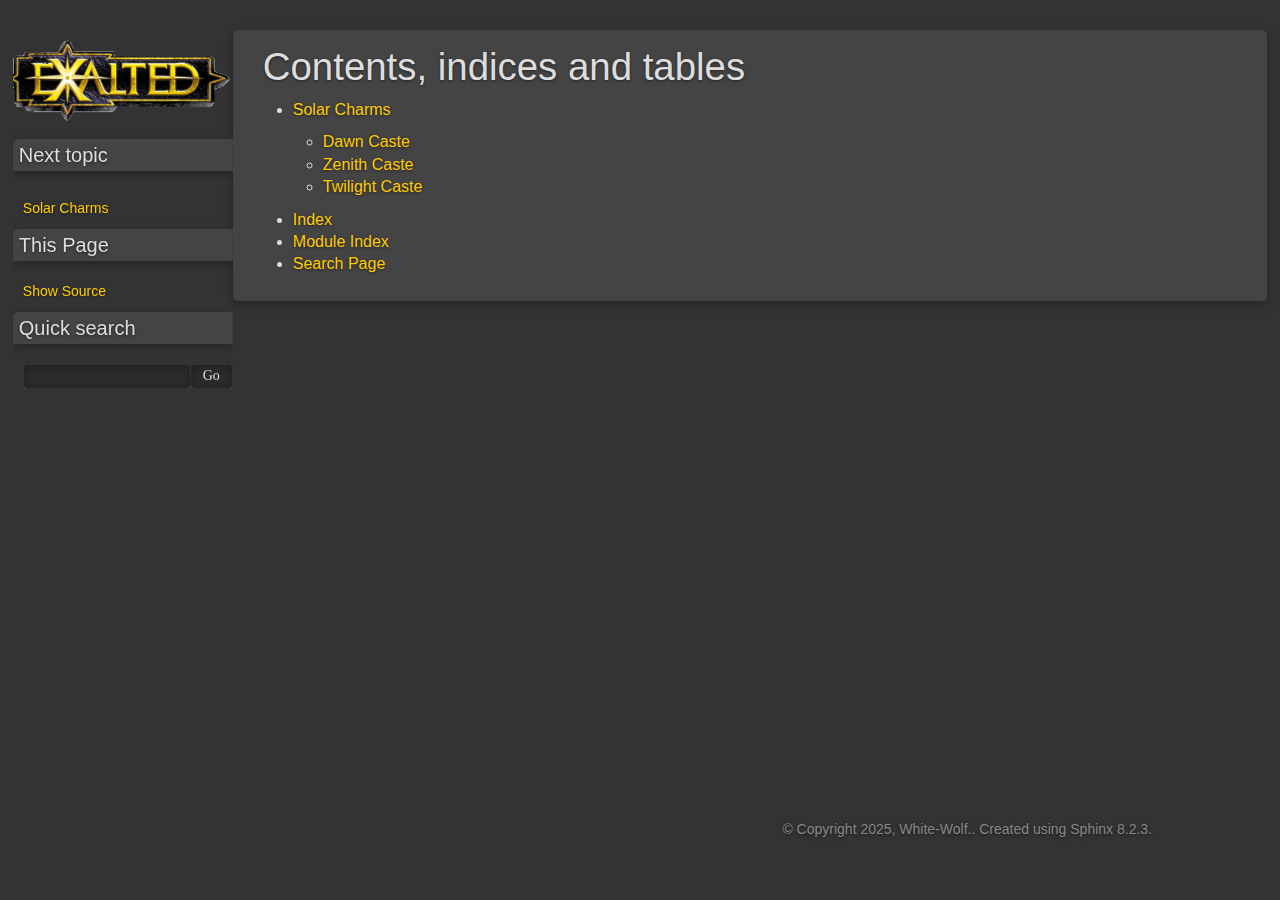
<file: index.html>
<!DOCTYPE html>

<html lang="en" data-content_root="./">
  <head>
    <meta charset="utf-8" />
    <meta name="viewport" content="width=device-width, initial-scale=1.0" /><meta name="viewport" content="width=device-width, initial-scale=1" />

    <title>Contents, indices and tables &#8212; Exalted 1e Charms 1.0.0 documentation</title>
    <link rel="stylesheet" type="text/css" href="_static/pygments.css?v=4f649999" />
    <link rel="stylesheet" type="text/css" href="_static/groundwork.css?v=594d7a89" />
    <link rel="stylesheet" type="text/css" href="_static/css/mermaid.css?v=76895b9b" />
    <script src="_static/documentation_options.js?v=8d563738"></script>
    <script src="_static/doctools.js?v=9bcbadda"></script>
    <script src="_static/sphinx_highlight.js?v=dc90522c"></script>
    <link rel="index" title="Index" href="genindex.html" />
    <link rel="search" title="Search" href="search.html" />
    <link rel="next" title="Solar Charms" href="solar.html" /> 
  </head><body>
    <div class="related" role="navigation" aria-label="Related">
      <h3>Navigation</h3>
      <ul>
        <li class="right" style="margin-right: 10px">
          <a href="genindex.html" title="General Index"
             accesskey="I">index</a></li>
        <li class="right" >
          <a href="solar.html" title="Solar Charms"
             accesskey="N">next</a> |</li>
        <li class="nav-item nav-item-0"><a href="#">Exalted 1e Charms 1.0.0 documentation</a> &#187;</li>
        <li class="nav-item nav-item-this"><a href="">Contents, indices and tables</a></li> 
      </ul>
    </div>  

    <div class="document">
      <div class="documentwrapper">
        <div class="bodywrapper">
          <div class="body" role="main">
            
  <section id="contents-indices-and-tables">
<h1>Contents, indices and tables<a class="headerlink" href="#contents-indices-and-tables" title="Link to this heading">¶</a></h1>
<div class="toctree-wrapper compound">
<ul>
<li class="toctree-l1"><a class="reference internal" href="solar.html">Solar Charms</a><ul>
<li class="toctree-l2"><a class="reference internal" href="solar.html#dawn-caste">Dawn Caste</a></li>
<li class="toctree-l2"><a class="reference internal" href="solar.html#zenith-caste">Zenith Caste</a></li>
<li class="toctree-l2"><a class="reference internal" href="solar.html#twilight-caste">Twilight Caste</a></li>
</ul>
</li>
</ul>
</div>
<ul class="simple">
<li><p><a class="reference internal" href="genindex.html"><span class="std std-ref">Index</span></a></p></li>
<li><p><a class="reference internal" href="py-modindex.html"><span class="std std-ref">Module Index</span></a></p></li>
<li><p><a class="reference internal" href="search.html"><span class="std std-ref">Search Page</span></a></p></li>
</ul>
</section>


            <div class="clearer"></div>
          </div>
        </div>
      </div>
      <div class="sphinxsidebar" role="navigation" aria-label="Main">
        <div class="sphinxsidebarwrapper">
            <p class="logo"><a href="#">
              <img class="logo" src="_static/logo.webp" alt="Logo of Exalted 1e Charms"/>
            </a></p>
  <div>
    <h4>Next topic</h4>
    <p class="topless"><a href="solar.html"
                          title="next chapter">Solar Charms</a></p>
  </div>
  <div role="note" aria-label="source link">
    <h3>This Page</h3>
    <ul class="this-page-menu">
      <li><a href="_sources/index.rst.txt"
            rel="nofollow">Show Source</a></li>
    </ul>
   </div>
<search id="searchbox" style="display: none" role="search">
  <h3 id="searchlabel">Quick search</h3>
    <div class="searchformwrapper">
    <form class="search" action="search.html" method="get">
      <input type="text" name="q" aria-labelledby="searchlabel" autocomplete="off" autocorrect="off" autocapitalize="off" spellcheck="false"/>
      <input type="submit" value="Go" />
    </form>
    </div>
</search>
<script>document.getElementById('searchbox').style.display = "block"</script>
        </div>
      </div>
      <div class="clearer"></div>
    </div>
    <div class="related" role="navigation" aria-label="Related">
      <h3>Navigation</h3>
      <ul>
        <li class="right" style="margin-right: 10px">
          <a href="genindex.html" title="General Index"
             >index</a></li>
        <li class="right" >
          <a href="solar.html" title="Solar Charms"
             >next</a> |</li>
        <li class="nav-item nav-item-0"><a href="#">Exalted 1e Charms 1.0.0 documentation</a> &#187;</li>
        <li class="nav-item nav-item-this"><a href="">Contents, indices and tables</a></li> 
      </ul>
    </div>
    <div class="footer" role="contentinfo">
    &#169; Copyright 2025, White-Wolf..
      Created using <a href="https://www.sphinx-doc.org/">Sphinx</a> 8.2.3.
    </div>
  </body>
</html>
</file>
<file: _static/pygments.css>
pre { line-height: 125%; }
td.linenos .normal { color: inherit; background-color: transparent; padding-left: 5px; padding-right: 5px; }
span.linenos { color: inherit; background-color: transparent; padding-left: 5px; padding-right: 5px; }
td.linenos .special { color: #000000; background-color: #ffffc0; padding-left: 5px; padding-right: 5px; }
span.linenos.special { color: #000000; background-color: #ffffc0; padding-left: 5px; padding-right: 5px; }
.highlight .hll { background-color: #ffffcc }
.highlight { background: #f8f8f8; }
.highlight .c { color: #8f5902; font-style: italic } /* Comment */
.highlight .err { color: #a40000; border: 1px solid #ef2929 } /* Error */
.highlight .g { color: #000000 } /* Generic */
.highlight .k { color: #004461; font-weight: bold } /* Keyword */
.highlight .l { color: #000000 } /* Literal */
.highlight .n { color: #000000 } /* Name */
.highlight .o { color: #582800 } /* Operator */
.highlight .x { color: #000000 } /* Other */
.highlight .p { color: #000000; font-weight: bold } /* Punctuation */
.highlight .ch { color: #8f5902; font-style: italic } /* Comment.Hashbang */
.highlight .cm { color: #8f5902; font-style: italic } /* Comment.Multiline */
.highlight .cp { color: #8f5902 } /* Comment.Preproc */
.highlight .cpf { color: #8f5902; font-style: italic } /* Comment.PreprocFile */
.highlight .c1 { color: #8f5902; font-style: italic } /* Comment.Single */
.highlight .cs { color: #8f5902; font-style: italic } /* Comment.Special */
.highlight .gd { color: #a40000 } /* Generic.Deleted */
.highlight .ge { color: #000000; font-style: italic } /* Generic.Emph */
.highlight .ges { color: #000000 } /* Generic.EmphStrong */
.highlight .gr { color: #ef2929 } /* Generic.Error */
.highlight .gh { color: #000080; font-weight: bold } /* Generic.Heading */
.highlight .gi { color: #00A000 } /* Generic.Inserted */
.highlight .go { color: #888888 } /* Generic.Output */
.highlight .gp { color: #745334 } /* Generic.Prompt */
.highlight .gs { color: #000000; font-weight: bold } /* Generic.Strong */
.highlight .gu { color: #800080; font-weight: bold } /* Generic.Subheading */
.highlight .gt { color: #a40000; font-weight: bold } /* Generic.Traceback */
.highlight .kc { color: #004461; font-weight: bold } /* Keyword.Constant */
.highlight .kd { color: #004461; font-weight: bold } /* Keyword.Declaration */
.highlight .kn { color: #004461; font-weight: bold } /* Keyword.Namespace */
.highlight .kp { color: #004461; font-weight: bold } /* Keyword.Pseudo */
.highlight .kr { color: #004461; font-weight: bold } /* Keyword.Reserved */
.highlight .kt { color: #004461; font-weight: bold } /* Keyword.Type */
.highlight .ld { color: #000000 } /* Literal.Date */
.highlight .m { color: #990000 } /* Literal.Number */
.highlight .s { color: #4e9a06 } /* Literal.String */
.highlight .na { color: #c4a000 } /* Name.Attribute */
.highlight .nb { color: #004461 } /* Name.Builtin */
.highlight .nc { color: #000000 } /* Name.Class */
.highlight .no { color: #000000 } /* Name.Constant */
.highlight .nd { color: #888888 } /* Name.Decorator */
.highlight .ni { color: #ce5c00 } /* Name.Entity */
.highlight .ne { color: #cc0000; font-weight: bold } /* Name.Exception */
.highlight .nf { color: #000000 } /* Name.Function */
.highlight .nl { color: #f57900 } /* Name.Label */
.highlight .nn { color: #000000 } /* Name.Namespace */
.highlight .nx { color: #000000 } /* Name.Other */
.highlight .py { color: #000000 } /* Name.Property */
.highlight .nt { color: #004461; font-weight: bold } /* Name.Tag */
.highlight .nv { color: #000000 } /* Name.Variable */
.highlight .ow { color: #004461; font-weight: bold } /* Operator.Word */
.highlight .pm { color: #000000; font-weight: bold } /* Punctuation.Marker */
.highlight .w { color: #f8f8f8; text-decoration: underline } /* Text.Whitespace */
.highlight .mb { color: #990000 } /* Literal.Number.Bin */
.highlight .mf { color: #990000 } /* Literal.Number.Float */
.highlight .mh { color: #990000 } /* Literal.Number.Hex */
.highlight .mi { color: #990000 } /* Literal.Number.Integer */
.highlight .mo { color: #990000 } /* Literal.Number.Oct */
.highlight .sa { color: #4e9a06 } /* Literal.String.Affix */
.highlight .sb { color: #4e9a06 } /* Literal.String.Backtick */
.highlight .sc { color: #4e9a06 } /* Literal.String.Char */
.highlight .dl { color: #4e9a06 } /* Literal.String.Delimiter */
.highlight .sd { color: #8f5902; font-style: italic } /* Literal.String.Doc */
.highlight .s2 { color: #4e9a06 } /* Literal.String.Double */
.highlight .se { color: #4e9a06 } /* Literal.String.Escape */
.highlight .sh { color: #4e9a06 } /* Literal.String.Heredoc */
.highlight .si { color: #4e9a06 } /* Literal.String.Interpol */
.highlight .sx { color: #4e9a06 } /* Literal.String.Other */
.highlight .sr { color: #4e9a06 } /* Literal.String.Regex */
.highlight .s1 { color: #4e9a06 } /* Literal.String.Single */
.highlight .ss { color: #4e9a06 } /* Literal.String.Symbol */
.highlight .bp { color: #3465a4 } /* Name.Builtin.Pseudo */
.highlight .fm { color: #000000 } /* Name.Function.Magic */
.highlight .vc { color: #000000 } /* Name.Variable.Class */
.highlight .vg { color: #000000 } /* Name.Variable.Global */
.highlight .vi { color: #000000 } /* Name.Variable.Instance */
.highlight .vm { color: #000000 } /* Name.Variable.Magic */
.highlight .il { color: #990000 } /* Literal.Number.Integer.Long */
</file>
<file: _static/groundwork.css>
/*
 * flasky.css_t
 * ~~~~~~~~~~~~
 *
 * :copyright: Copyright 2010 by Armin Ronacher. Modifications by Kenneth Reitz.
 * :license: Flask Design License, see LICENSE for details.
 */





@import url("basic.css");

/* -- page layout ----------------------------------------------------------- */

body {
    font: 400 16px Lato, 'Helvetica Neue', Helvetica, Arial, sans-serif;
    /*font-family: 'goudy old style', 'minion pro', 'bell mt', Georgia, 'Hiragino Mincho Pro';
    font-size: 17px; */
    line-height: normal;
    background-color: #333;
    color: #333;
    margin: 0;
    padding: 0;
    text-shadow: 0 1px 3px rgba(0,0,0,0.5);
}

strong {
    font-weight: bold;
}

div.document {
    width: 1024px;
    margin: 30px auto 0 auto;
}

div.documentwrapper {
    float: left;
    width: 100%;
}

div.bodywrapper {
    margin: 0 0 0 220px;
}

div.sphinxsidebar {
    width: 220px;
}

hr {
    border: 1px solid #B1B4B6;
}

div.body {
    background-color: #444;
    border-radius: 5px;
    color: #ddd;
    padding: 15px 30px 15px 30px;
    box-shadow: 0 3px 10px rgba(0,0,0,0.3);
}

img.floatingflask {
    padding: 0 0 10px 10px;
    float: right;
}

div.footer {
    width: 1024px;
    margin: 20px auto 30px auto;
    font-size: 14px;
    color: #888;
    text-align: right;
}

div.footer a {
    color: #888;
}

div.related {
    display: none;
}

div.sphinxsidebar a {
    color: #FFCC00;
    text-decoration: none;
    border-bottom: none;
}
div.sphinxsidebar a:hover {
    color: #ff9900;
}

div.sphinxsidebar a:hover,
div.sphinxsidebar a:visited,
div.sphinxsidebar a:focus {
    border-bottom: none;
}

div.sphinxsidebar {
    margin: 0;
    position: fixed;
    overflow: auto;
    height: auto;
    font-size: 14px;
    line-height: 1.5;
}

div.sphinxsidebarwrapper {
    padding: 18px 0 18px 10px;
}

div.sphinxsidebarwrapper p.logo {
    padding: 0;
    margin: -10px 0 0 -20px;
    text-align: center;
}

div.sphinxsidebar h3,
div.sphinxsidebar h4 {
    /*font-family: 'Garamond', 'Georgia', serif;*/
    font-family: Lato, 'Helvetica Neue', Helvetica, Arial, sans-serif;
    color: #ddd;
    font-size: 20px;
    font-weight: normal;
    padding: 0;
    /*border-bottom: 1px solid #fff;*/

    background-color: #444;
    border-radius: 5px 0 0 0px;
    padding-left: 5px;
    border: 1px solid #444;
    margin-top: 10px;
    box-shadow: 0 3px 10px rgba(0,0,0,0.3);
    margin-left: -10px;
    /* Needed, if siebar is not sticky. Otherwise shadows moves over body element*/
    clip-path: inset(-10px -0px -10px -10px);
}

div.sphinxsidebar h4 {
    font-size: 20px;
}

div.sphinxsidebar h3 a {
    color: #ddd;
}

div.sphinxsidebar p.logo a,
div.sphinxsidebar h3 a,
div.sphinxsidebar p.logo a:hover,
div.sphinxsidebar h3 a:hover {
    border: none;
}

div.sphinxsidebar p {
    color: #555;
    margin: 10px 0;
}

div.sphinxsidebar ul {
    margin: 0;
    padding: 0;
    color: #ddd;
}

div.sphinxsidebar input {
    /*border: 1px solid #ccc;*/
    border: 1px solid #333;
    font-family: 'Georgia', serif;
    font-size: 1em;
    color: #ddd;
    width: 170px;
    border-radius: 5px;
    padding: 6px 12px;
    box-shadow: inset 0 1px 10px rgba(0,0,0,0.3), 0 1px 0 rgba(255,255,255,0.1), 0 0px 0 rgba(0,0,0,0.5);
    background-color: #2b2b2b;
}

div.need-tobediscussed {
 background-color: #0a4a63 !important;
}

/*span.needs-type {*/
    /*border: 1px solid #444;*/
    /*border-radius: 5px;*/
    /*padding: 3px 5px;*/
/*}*/

/*div.need-implementation span.needs-type {*/
    /*!*background-color: #ffdd00 !important;*!*/
    /*border: 1px solid #ffdd00*/
/*}*/

div.need-status-closed span.needs-status {
    background-color:darkgreen;
}

div.need-status-open span.needs-status {
    background-color:firebrick;
}

div.need-status-tbd span.needs-status {
    background-color:orange;
}

div.need-technicaldebt span.needs-type {
    background-color:red;
}

/* need part table layout */
tr.need_part td {
    background-color: #555;
    padding-left: 30px !important;
}

/* using more space for whole page */
div.document {
    width: auto;
    margin: 30px auto 0 auto;
    max-width: 98%;
}
div.body {
    min-width: 450px;
    max-width: 100%;
}

span.need-part a {
    font-size: 0.75em;
}
span.need-part {
    border-bottom: 1px solid #888;
}

/* Code block design  inside needs */
div.need pre {
    margin: 0;
}

/* Better need title and ID layout*/
span.needs-id {
    font-size: 120% !important;
    color: #ffcc00 !important;
    float:right
}
span.needs-title {
    font-weight: bold;
    font-size: 1.3em;
}

div.needs_meta div.headline {
    margin-bottom: 5px;
    border-bottom: 1px solid #555;
}
div.needs_meta.line-block{
    margin: 0;
}

/* Need headline color design*/
div.needs_meta div.headline {
    margin: -5px -10px 5px -10px;
    border-bottom: 1px solid #555;
    border-radius: 3px 3px 0 0;
    padding: 5px 10px 0px 10px;
}

div.story div.headline {
    background-color: #39024e80;
}

div.spec div.headline {
    background-color: #00beff33;
}

div.impl div.headline {
    background-color: #ff000a33;
}

div.test div.headline {
    background-color: #2ed15233;
}
/* -- body styles ----------------------------------------------------------- */

a {
    color: #FFCC00;
    text-decoration: none;
}

a:hover {
    color: #ff9900;
    text-decoration: none;
}

div.body h1,
div.body h2,
div.body h3,
div.body h4,
div.body h5,
div.body h6 {
    font-family: Lato, 'Helvetica Neue', Helvetica, Arial, sans-serif;
    /*font-family: 'Garamond', 'Georgia', serif;*/
    font-weight: normal;
    /* margin: 30px 0px 10px 0px; */
    margin: 10px 0px 00px 0px;
    padding: 0;
}

div.body h1 { margin-top: 0; padding-top: 0; font-size: 240%; }
div.body h2 { font-size: 180%; }
div.body h3 { font-size: 150%; }
div.body h4 { font-size: 130%; }
div.body h5 { font-size: 100%; }
div.body h6 { font-size: 100%; }

a.headerlink {
    color: #ffcc00;
    padding: 0 4px;
    text-decoration: none;
    text-shadow: none;
}

a.headerlink:hover {
    color: #ff9900;
    background: none;
    text-shadow: none;
}

div.body p, div.body dd, div.body li {
    line-height: 1.4em;
}

div.admonition {
    background: none;
    margin: 20px -30px;
    padding: 10px 30px;
}

div.admonition tt.xref, div.admonition a tt {
    border-bottom: 1px solid #fafafa;
}

dd div.admonition {
    margin-left: -60px;
    padding-left: 60px;
}

div.admonition p.admonition-title {
    font-family: Lato, 'Helvetica Neue', Helvetica, Arial, sans-serif;
    /* font-family: 'Garamond', 'Georgia', serif; */
    /* font-weight: normal;/*
    font-weight: bold;
    /* font-size: 24px; */
    font-size: 18px;
    margin: 0 0 10px 0;
    padding: 0;
    line-height: 1;
}

div.admonition p.last {
    margin-bottom: 0;
}

div.highlight {
    /*background-color: white;*/
    background-color: #444;
    text-shadow: none;
    color: #fff;
}

dt:target, .highlight {
    background: #333;
}

div.note {
    background-color: #555;
    border: none;
}

div.warning {
    background-color: #7f1212;
    border: none;
}

div.seealso {
    background-color: #ffc;
    border: 1px solid #ff6;
}

div.topic {
    background-color: inherit;
    border: none;
}

p.admonition-title {
    display: inline;
}

p.admonition-title:after {
    content: ":";
}

pre, tt {
    font-family: 'Consolas', 'Menlo', 'Deja Vu Sans Mono', 'Bitstream Vera Sans Mono', monospace;
    font-size: 0.9em;
}

img.screenshot {
}

tt.descname, tt.descclassname {
    font-size: 0.95em;
}

tt.descname {
    padding-right: 0.08em;
}

img.screenshot {
    -moz-box-shadow: 2px 2px 4px #eee;
    -webkit-box-shadow: 2px 2px 4px #eee;
    box-shadow: 2px 2px 4px #eee;
}

table.docutils {
    border: 1px solid #888;
    -moz-box-shadow: 2px 2px 4px #eee;
    /* -webkit-box-shadow: 2px 2px 4px #eee; */
    /* box-shadow: 2px 2px 4px #eee; */
}

table.docutils td, table.docutils th {
    border: 1px solid #888;
    padding: 0.25em 0.7em;
}

table.field-list, table.footnote {
    border: none;
    -moz-box-shadow: none;
    -webkit-box-shadow: none;
    box-shadow: none;
}

table.footnote {
    margin: 15px 0;
    width: 100%;
    border: 1px solid #eee;
    background: #fdfdfd;
    font-size: 0.9em;
}

table.footnote + table.footnote {
    margin-top: -15px;
    border-top: none;
}

table.field-list th {
    padding: 0 0.8em 0 0;
}

table.field-list td {
    padding: 0;
}

table.footnote td.label {
    width: 0px;
    padding: 0.3em 0 0.3em 0.5em;
}

table.footnote td {
    padding: 0.3em 0.5em;
}

dl {
    margin: 0;
    padding: 0;
}

dl dd {
    margin-left: 30px;
}

blockquote {
    margin: 0 0 0 30px;
    padding: 0;
}

ul, ol {
    margin: 10px 0 10px 30px;
    padding: 0;
}

pre {
    background: #2b2b2b;
    padding: 7px 30px;
    margin: 15px -30px;
    line-height: 1.3em;
    box-shadow: inset 0 1px 10px rgba(0,0,0,0.3),0 1px 0 rgba(255,255,255,0.1),0 -1px 0 rgba(0,0,0,0.5);
}

dl pre, blockquote pre, li pre {
    margin-left: -60px;
    padding-left: 60px;
}

dl dl pre {
    margin-left: -90px;
    padding-left: 90px;
}

tt {
    background-color: #ecf0f3;
    color: #222;
    /* padding: 1px 2px; */
}

tt.xref, a tt {
    background-color: #FBFBFB;
    border-bottom: 1px solid white;
}

a.reference {
    text-decoration: none;
    border-bottom: none;
}

a.reference:hover {
    border-bottom: none;
}

a.footnote-reference {
    text-decoration: none;
    font-size: 0.7em;
    vertical-align: top;
    border-bottom: 1px dotted #004B6B;
}

a.footnote-reference:hover {
    border-bottom: 1px solid #6D4100;
}

a:hover tt {
    background: #EEE;
}

@media screen and (max-width: 600px) {

    .github_fork {
        display: none;
    }

    div.sphinxsidebar {
    	display: none;
    }

    div.document {
       width: 100%;

    }

    div.documentwrapper {
    	margin-left: 0;
    	margin-top: 0;
    	margin-right: 0;
    	margin-bottom: 0;
    }

    div.bodywrapper {
    	margin-top: 0;
    	margin-right: 0;
    	margin-bottom: 0;
    	margin-left: 0;
    }

    ul {
    	margin-left: 30;
    }

    .document {
    	width: auto;
    }

    .footer {
    	width: auto;
    }

    .bodywrapper {
    	margin: 0;
    }

    .footer {
    	width: auto;
    }

    .github {
        display: none;
    }

}

/* misc. */

.revsys-inline {
    display: none!important;
}

/* API layout */

code.descname {
    color : #ffffff;
}

/* Pygmets overwrites  */
.highlight .nf { color: #ffcc00 !important; } /* function name */
.highlight .nc { color: #ffcc00 !important; } /* class name */
.highlight .kn { color: #918a6f !important; } /* import name */
.highlight .bp { color: #ffffff !important; } /* self, name */
.highlight .k { color: #918a6f !important; } /*  class, def name */
.highlight .o { color: #ffffff !important; } /* function name */
.highlight .nb { color: #ffffff !important; } /* super, print name */
.highlight .go { color: #aaaaaa !important; } /* super, print name */


/*
Needed for readthedocs.io, because it adding its own css, which destroy our images.
See https://github.com/rtfd/readthedocs.org/issues/2348
*/
/* img {
    width: auto !important;
}*/


div.sidebar {
    background-color: #2b2b2b;
    border: none;
    margin: 0 -30px 0 0;
    box-shadow: inset 0 1px 10px rgba(0,0,0,0.3),0 1px 0 rgba(255,255,255,0.1),0 -1px 0 rgba(0,0,0,0.5);
    border-radius: 10px 0 0 10px;
    padding: 10px 20px 0 20px;
    text-align: justify;
}


div.sidebar div.topic {
    background-color: transparent;
    border: none;
    margin-top: -20px;
}
}

div.sidebar div.topic ul {
    margin: 5px 0 5px 15px;
}

div.sidebar div.topic p.topic-title {
    display: none;
}

table.indextable tr.cap {
    background-color: transparent !important;
}

div.figure p.caption {
    text-align: center
}

table.highlighttable pre {
    margin: 0;
}

table.highlighttable {
    /* margin: 0; */
    width: 100%;
    border-spacing: 0px;
    margin: 0 -30px 0 -30px;
    overflow: auto;
}

div.highlight-python, div.highlight-jinja {

}

div.highlight-json .nt {
    color: #ff9900;
}

table.highlighttable td {
 padding: 0;
}

div.linenodiv {
    background-color: #2b2b2b;
    padding: 0;
}

td.linenos pre  {
    padding: 7px 5px;
}
td.code div.highlight pre {
    width: 717px;
    overflow: hidden;
}

.highlight .hll {
    background-color: #353535 !important;
}

p.plantuml object {
    width: 100% !important;
    height: 100% !important;

}

.highlighted {
    background-color: transparent;
    color: #0e84b5;

}

/* Sidebar TOC: make the current chapter bold */
.current.reference.internal {
    font-weight: bold;
}
</file>
<file: _static/css/mermaid.css>
.mermaidTooltip {
  position: absolute;
  z-index: 1000;
  background-color: #ffffff;
  border: 1px solid #d3d3d3;
  padding: 5px;
  font-size: 12px;
  color: #333;
  box-shadow: 0px 0px 6px rgba(0,0,0,0.1);
}

.mermaid {
  margin-right: 100px;
}

@media not screen, not (max-width: 600px) {
  .mermaidTooltip {
    max-width: 500px;
    margin-left: -100px;
  }

  .bodywrapper {
    padding-bottom: 500px;
  }
}
</file>
